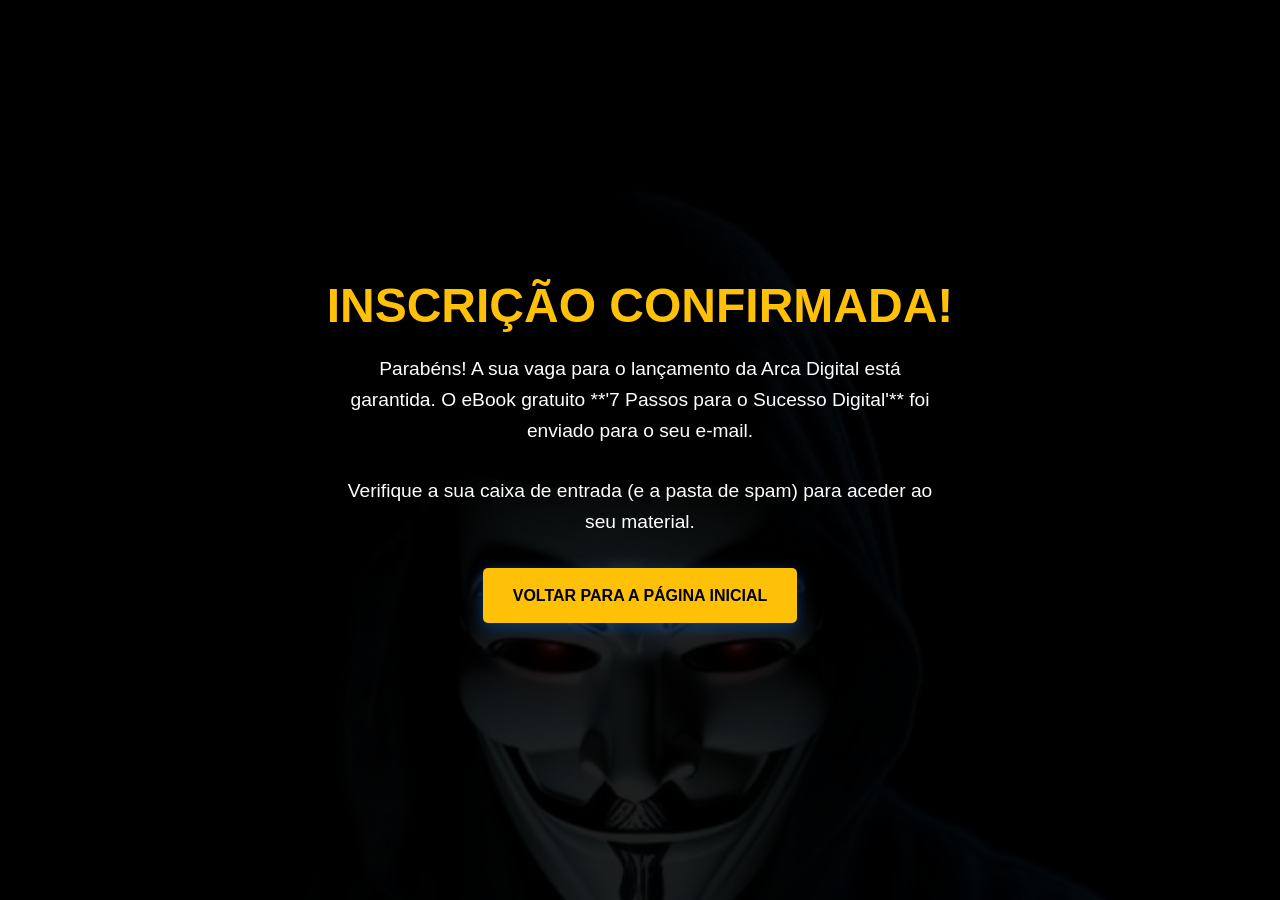
<file: thank_you.html>
<!DOCTYPE html>
<html lang="pt-br">
<head>
    <meta charset="UTF-8">
    <meta name="viewport" content="width=device-width, initial-scale=1.0">
    <title>Obrigado! - Arca Digital</title>
    <link rel="stylesheet" href="style.css">
    <style>
        /* Estilos específicos para a página de agradecimento */
        .thank-you-container {
            min-height: 100vh;
            display: flex;
            flex-direction: column;
            justify-content: center;
            align-items: center;
            text-align: center;
            padding: 20px;
            background-color: rgba(0, 0, 0, 0.8);
        }
        .thank-you-container h1 {
            font-size: 3em;
            color: var(--color-highlight);
            margin-bottom: 20px;
        }
        .thank-you-container p {
            font-size: 1.2em;
            color: var(--color-light);
            max-width: 600px;
            margin-bottom: 30px;
        }
        .thank-you-container .btn-primary {
            background-color: var(--color-highlight);
            color: var(--color-dark);
        }
    </style>
</head>
<body>
    <div class="thank-you-container">
        <div id="seven-digital-logo"></div>
        <h1>Inscrição Confirmada!</h1>
        <p id="user-message">Parabéns! A sua vaga para o lançamento da Arca Digital está garantida. O eBook gratuito **'7 Passos para o Sucesso Digital'** foi enviado para o seu e-mail.</p>
        <p>Verifique a sua caixa de entrada (e a pasta de spam) para aceder ao seu material.</p>
        <a href="index.html" class="btn-primary">Voltar para a Página Inicial</a>
    </div>
    <script>
        // Obter parâmetros da URL
        const urlParams = new URLSearchParams(window.location.search);
        const name = urlParams.get('name');
        const email = urlParams.get('email');
        
        if (name && email) {
            document.getElementById('user-message').innerHTML = `Parabéns, <strong>${name}</strong>! A sua vaga para o lançamento da Arca Digital está garantida. O eBook gratuito <strong>'7 Passos para o Sucesso Digital'</strong> foi enviado para <strong>${email}</strong>.`;
        }
    </script>
</body>
</html>
</file>
<file: style.css>
:root {
    --color-dark: #000000;
    --color-light: #ffffff;
    --color-accent: #007bff; /* Azul para botões */
    --color-text-secondary: #cccccc;
    --color-highlight: #ffc107; /* Amarelo/Laranja para destaque */
    --color-overlay: rgba(0, 0, 0, 0.4); /* Overlay mais suave */
}

/* Reset Básico */
* {
    margin: 0;
    padding: 0;
    box-sizing: border-box;
}

body {
    font-family: Arial, sans-serif;
    background-color: var(--color-dark);
    color: var(--color-light);
    line-height: 1.6;
    
    /* Fundo com a imagem do hacker */
    background-image: url('background.jpg');
    background-attachment: fixed;
    background-size: cover;
    background-position: center top;
    position: relative;
}

/* Overlay para o fundo */
body::before {
    content: '';
    position: fixed;
    top: 0;
    left: 0;
    width: 100%;
    height: 100%;
    background-color: var(--color-overlay);
    z-index: -1;
}

.container {
    width: 90%;
    max-width: 1200px;
    margin: 0 auto;
    padding: 0 15px;
}

/* Tipografia */
h1, h2, h3 {
    color: var(--color-light);
    text-transform: uppercase;
    font-weight: 900;
}

h1 {
    font-size: 1.8em;
    line-height: 1.2;
    margin-bottom: 20px;
}

.highlight {
    color: var(--color-highlight);
}

/* Botões */
.btn-primary {
    display: inline-block;
    background-color: var(--color-accent);
    color: var(--color-light);
    padding: 15px 30px;
    text-decoration: none;
    border-radius: 5px;
    font-weight: bold;
    text-transform: uppercase;
    transition: background-color 0.3s ease, transform 0.3s ease;
    border: none;
    cursor: pointer;
    box-shadow: 0 4px 15px rgba(0, 123, 255, 0.4);
}

.btn-primary:hover {
    background-color: #0056b3;
    transform: translateY(-2px);
}

/* Logo Integrada (Seven Digital) */
#seven-digital-logo {
    position: fixed;
    top: 20px;
    right: 20px;
    width: 80px;
    height: 80px;
    background-image: url('arca_digital_logo.png');
    background-size: contain;
    background-repeat: no-repeat;
    opacity: 0.1; /* Sutil */
    z-index: 100;
}

/* Seções */
section {
    padding: 50px 0;
    text-align: center;
    position: relative;
    z-index: 1;
    background-color: rgba(0, 0, 0, 0.7); /* Fundo semi-transparente para as seções */
    margin-bottom: 20px;
}

/* Seção Hero */
.hero {
    padding: 0;
    min-height: 100vh;
    display: flex;
    align-items: flex-start;
    justify-content: center;
    background-color: transparent;
}

.hero-mask-container {
    width: 100%;
    position: relative;
    display: flex;
    flex-direction: column;
    align-items: center;
}

.hero-mask {
    width: 100%;
    max-width: 500px;
    height: auto;
    display: block;
    margin-bottom: -100px; /* Puxa o conteúdo para cima da imagem */
    z-index: 2;
}

.hero-content {
    max-width: 600px;
    margin: 0 auto;
    padding: 20px;
    z-index: 3;
    background-color: transparent;
}

.logo-text {
    font-size: 4em;
    font-weight: 900;
    color: var(--color-highlight);
    text-shadow: 0 0 10px rgba(255, 193, 7, 0.5);
    margin-bottom: 10px;
}

.hero-content h1 {
    font-size: 1.5em;
    font-weight: 700;
}

.hero-content .subtitle {
    font-size: 1.1em;
    margin-bottom: 30px;
}

/* Cronômetro */
.countdown-timer {
    display: flex;
    justify-content: center;
    gap: 15px;
    margin-bottom: 30px;
    padding: 10px;
    background-color: rgba(0, 0, 0, 0.5);
    border-radius: 5px;
}

.countdown-item {
    text-align: center;
    min-width: 60px; /* Reduzido */
}

.countdown-item span {
    display: block;
    font-size: 1.8em; /* Reduzido */
    font-weight: 900;
    color: var(--color-highlight);
    line-height: 1;
}

.countdown-item small {
    display: block;
    font-size: 0.7em; /* Reduzido */
    text-transform: uppercase;
    margin-top: 5px;
    color: var(--color-text-secondary);
}

/* Seção Fluxograma (Cartões Conectados) */
.fluxograma {
    padding-top: 100px;
    padding-bottom: 100px;
    background-color: var(--color-dark); /* Fundo preto sólido para esta seção */
}

.fluxograma .container {
    position: relative;
}

.card-grid {
    display: flex;
    flex-direction: column;
    align-items: center;
    position: relative;
    padding-top: 50px;
}

/* Linhas de Conexão (Pseudo-elementos) */
.card-grid::before {
    content: '';
    position: absolute;
    top: 0;
    left: 50%;
    transform: translateX(-50%);
    width: 2px;
    height: 100%;
    background-color: var(--color-highlight);
    box-shadow: 0 0 10px var(--color-highlight);
    z-index: 1;
}

.benefit-card {
    width: 200px; /* Cartões um pouco menores */
    background-color: #111;
    border-radius: 10px;
    overflow: hidden;
    box-shadow: 0 0 20px rgba(0, 0, 0, 0.5);
    border: 2px solid var(--color-highlight);
    position: relative;
    z-index: 2;
    margin-bottom: 50px;
    opacity: 0;
    transform: translateY(20px);
    transition: opacity 0.6s ease-out, transform 0.6s ease-out;
    height: 250px; /* Altura fixa para os cartões */
}

.benefit-card.visible {
    opacity: 1;
    transform: translateY(0);
}

.benefit-card img {
    width: 100%;
    height: 100%;
    object-fit: cover;
    display: block;
    border-bottom: none;
    filter: brightness(0.8); /* Escurece um pouco a imagem */
}

.card-content {
    position: absolute;
    bottom: 0;
    width: 100%;
    padding: 10px 15px;
    text-align: center;
    background: linear-gradient(to top, rgba(0, 0, 0, 0.8), rgba(0, 0, 0, 0)); /* Gradiente para destacar o texto */
}

.card-content h3 {
    font-size: 1.1em; /* Tamanho menor para o título */
    margin-bottom: 5px;
}

.by-line {
    display: none; /* Esconde a linha "by Seven Digital" */
}

/* Layout do Fluxograma */
.top-card {
    margin-bottom: 100px;
}

.middle-cards, .bottom-cards {
    display: flex;
    justify-content: space-between;
    width: 100%;
    max-width: 600px;
    margin-bottom: 100px;
}

.middle-cards .benefit-card, .bottom-cards .benefit-card {
    margin-bottom: 0;
}

/* Conexões Horizontais */
.middle-cards::before, .bottom-cards::before {
    content: '';
    position: absolute;
    width: 100%;
    height: 2px;
    background-color: var(--color-highlight);
    box-shadow: 0 0 10px var(--color-highlight);
    z-index: 1;
    top: 50%;
    transform: translateY(-50%);
}

/* Seção Anônimo CTA */
.anonimo-cta {
    background-color: var(--color-dark);
    padding: 30px 0;
}

.cta-box {
    background-color: #111;
    border: 2px solid var(--color-highlight);
    border-radius: 10px;
    padding: 20px;
    max-width: 600px;
    margin: 0 auto;
    box-shadow: 0 0 20px rgba(255, 193, 7, 0.3);
}

.cta-icon {
    width: 40px;
    height: 40px;
    filter: invert(70%) sepia(80%) saturate(500%) hue-rotate(30deg); /* Simula a cor amarela */
    margin-bottom: 10px;
}

.cta-box h2 {
    font-size: 1.5em;
    color: var(--color-highlight);
    margin-bottom: 10px;
}

.anonimo-cta p {
    color: var(--color-text-secondary);
}

/* Seção Benefícios Detalhados */
.detailed-benefits {
    background-color: var(--color-dark);
}

.benefit-box-grid {
    display: flex;
    flex-wrap: wrap;
    justify-content: center;
    gap: 20px;
    margin-bottom: 50px;
}

.benefit-box {
    width: 45%;
    background-color: #111;
    border-left: 5px solid var(--color-highlight);
    padding: 20px;
    text-align: left;
    border-radius: 5px;
    box-shadow: 0 0 10px rgba(0, 0, 0, 0.5);
}

.box-icon {
    width: 30px;
    height: 30px;
    filter: invert(70%) sepia(80%) saturate(500%) hue-rotate(30deg);
    margin-bottom: 10px;
}

.benefit-box h3 {
    font-size: 1.2em;
    color: var(--color-highlight);
    margin-bottom: 10px;
}

.benefit-box p {
    font-size: 0.9em;
    color: var(--color-text-secondary);
}

.final-cta {
    font-size: 1.8em;
    font-weight: 900;
    margin-top: 40px;
}

/* Seção de Comparação */
.comparison-section {
    background-color: var(--color-dark);
}

.comparison-title {
    font-size: 2em;
    margin-bottom: 40px;
}

.comparison-grid {
    display: flex;
    justify-content: space-around;
    gap: 30px;
    text-align: left;
}

.col-sem-estrutura, .col-com-estrutura {
    width: 45%;
    padding: 20px;
    background-color: #111;
    border-radius: 10px;
}

.col-sem-estrutura {
    border: 2px solid red;
}

.col-com-estrutura {
    border: 2px solid green;
}

.comparison-grid h3 {
    font-size: 1.5em;
    margin-bottom: 20px;
}

.comparison-grid ul {
    list-style: none;
    padding: 0;
    margin-bottom: 20px;
}

.comparison-grid li {
    font-size: 1.1em;
    margin-bottom: 10px;
    padding-left: 30px;
    position: relative;
}

.comparison-grid .fail::before {
    content: '❌';
    position: absolute;
    left: 0;
}

.comparison-grid .success::before {
    content: '✅';
    position: absolute;
    left: 0;
}

.comparison-img {
    width: 100%;
    height: auto;
    border-radius: 5px;
    margin-top: 20px;
    max-height: 300px; /* Limita a altura das imagens de comparação */
    object-fit: cover;
}

/* Seção Ebook CTA e Formulário */
.ebook-cta {
    background-color: var(--color-dark);
    padding: 50px 0;
}

.ebook-content {
    max-width: 600px;
    margin: 0 auto;
    padding: 30px;
    background-color: #111;
    border: 2px solid var(--color-highlight);
    border-radius: 10px;
    box-shadow: 0 0 20px rgba(255, 193, 7, 0.3);
}

.ebook-content h3 {
    font-size: 1.5em;
    margin-bottom: 20px;
}

#lead-form input {
    width: 100%;
    padding: 15px;
    margin-bottom: 15px;
    border: 1px solid #333;
    background-color: #000;
    color: var(--color-light);
    border-radius: 5px;
    font-size: 1em;
}

.form-message {
    margin-top: 10px;
    color: var(--color-highlight);
}

/* Rodapé */
footer {
    background-color: var(--color-dark);
    padding: 20px 0;
    text-align: center;
    font-size: 0.8em;
    border-top: 1px solid #333;
}

/* Animação (Scroll Reveal) - Classes já definidas no JS */
.benefit-card {
    opacity: 0;
    transform: translateY(20px);
    transition: opacity 0.6s ease-out, transform 0.6s ease-out;
}

.benefit-card.visible {
    opacity: 1;
    transform: translateY(0);
}

/* Media Queries para Responsividade */
@media (max-width: 768px) {
    .hero-content h1 {
        font-size: 1.2em;
    }

    .countdown-item span {
        font-size: 1.5em;
    }

    .countdown-item small {
        font-size: 0.6em;
    }

    .middle-cards, .bottom-cards {
        flex-direction: column;
        align-items: center;
        gap: 50px;
        margin-bottom: 50px;
    }

    .middle-cards::before, .bottom-cards::before {
        display: none; /* Remove linhas horizontais em mobile */
    }

    .benefit-card {
        width: 90%;
        max-width: 300px;
        margin-bottom: 50px;
    }

    .benefit-box-grid {
        flex-direction: column;
    }

    .benefit-box {
        width: 100%;
    }

    .comparison-grid {
        flex-direction: column;
    }

    .col-sem-estrutura, .col-com-estrutura {
        width: 100%;
        margin-bottom: 20px;
    }
}

/* Estilos do Formulário MailerLite */
#mlb2-34247387.ml-form-embedContainer {
  box-sizing: border-box;
  display: table;
  margin: 0 auto;
  position: static;
  width: 100% !important;
}
#mlb2-34247387.ml-form-embedContainer h4,
#mlb2-34247387.ml-form-embedContainer p,
#mlb2-34247387.ml-form-embedContainer span,
#mlb2-34247387.ml-form-embedContainer button {
  text-transform: none !important;
  letter-spacing: normal !important;
}
#mlb2-34247387.ml-form-embedContainer .ml-form-embedWrapper {
  background-color: transparent; /* Alterado para transparente */
  border-width: 0px;
  border-color: transparent;
  border-radius: 4px;
  border-style: solid;
  box-sizing: border-box;
  display: inline-block !important;
  margin: 0;
  padding: 0;
  position: relative;
}
#mlb2-34247387.ml-form-embedContainer .ml-form-embedWrapper.embedPopup,
#mlb2-34247387.ml-form-embedContainer .ml-form-embedWrapper.embedDefault { width: 100%; max-width: 400px; } /* Ajuste de largura */
#mlb2-34247387.ml-form-embedContainer .ml-form-embedWrapper.embedForm { max-width: 100%; width: 100%; } /* Ajuste de largura */
#mlb2-34247387.ml-form-embedContainer .ml-form-align-center { text-align: center; }
#mlb2-34247387.ml-form-embedContainer .ml-form-embedWrapper .ml-form-embedBody,
#mlb2-34247387.ml-form-embedContainer .ml-form-embedWrapper .ml-form-successBody {
  padding: 0; /* Removido padding extra */
}
#mlb2-34247387.ml-form-embedContainer .ml-form-embedWrapper .ml-form-embedBody .ml-form-embedContent,
#mlb2-34247387.ml-form-embedContainer .ml-form-embedWrapper .ml-form-successBody .ml-form-successContent {
  text-align: center; /* Centralizado */
  margin: 0 0 20px 0;
}
#mlb2-34247387.ml-form-embedContainer .ml-form-embedWrapper .ml-form-embedBody .ml-form-embedContent h4,
#mlb2-34247387.ml-form-embedContainer .ml-form-embedWrapper .ml-form-successBody .ml-form-successContent h4 {
  color: var(--color-highlight); /* Cor do tema */
  font-family: var(--font-primary);
  font-size: 1.5em; /* Ajuste de tamanho */
  font-weight: 700;
  margin: 0 0 10px 0;
  text-align: center;
  word-break: break-word;
}
#mlb2-34247387.ml-form-embedContainer .ml-form-embedWrapper .ml-form-embedBody .ml-form-embedContent p,
#mlb2-34247387.ml-form-embedContainer .ml-form-embedWrapper .ml-form-successBody .ml-form-successContent p {
  color: var(--color-light); /* Cor do tema */
  font-family: var(--font-secondary);
  font-size: 1em;
  font-weight: 400;
  line-height: 1.6;
  margin: 0 0 10px 0;
  text-align: center;
}

/* Campos de Input */
#mlb2-34247387.ml-form-embedContainer .ml-form-embedWrapper .ml-form-embedBody .ml-form-fieldRow input {
  background-color: var(--color-dark) !important; /* Fundo escuro */
  color: var(--color-light) !important; /* Texto claro */
  border-color: var(--color-highlight); /* Borda destacada */
  border-radius: 8px !important; /* Borda mais arredondada */
  border-style: solid !important;
  border-width: 1px !important;
  font-family: inherit;
  font-size: 1em !important;
  padding: 15px 20px !important; /* Mais padding */
  box-shadow: 0 0 5px rgba(255, 255, 255, 0.1); /* Sombra suave */
}

/* Placeholder */
#mlb2-34247387.ml-form-embedContainer .ml-form-embedWrapper .ml-form-embedBody .ml-form-fieldRow input::-webkit-input-placeholder,
#mlb2-34247387.ml-form-embedContainer .ml-form-embedWrapper .ml-form-embedBody .ml-form-horizontalRow input::-webkit-input-placeholder { color: var(--color-text-secondary); opacity: 0.7; }

#mlb2-34247387.ml-form-embedContainer .ml-form-embedWrapper .ml-form-embedBody .ml-form-fieldRow input::-moz-placeholder,
#mlb2-34247387.ml-form-embedContainer .ml-form-embedWrapper .ml-form-embedBody .ml-form-horizontalRow input::-moz-placeholder { color: var(--color-text-secondary); opacity: 0.7; }

#mlb2-34247387.ml-form-embedContainer .ml-form-embedWrapper .ml-form-embedBody .ml-form-fieldRow input:-ms-input-placeholder,
#mlb2-34247387.ml-form-embedContainer .ml-form-embedWrapper .ml-form-embedBody .ml-form-horizontalRow input:-ms-input-placeholder { color: var(--color-text-secondary); opacity: 0.7; }

#mlb2-34247387.ml-form-embedContainer .ml-form-embedWrapper .ml-form-embedBody .ml-form-fieldRow input:-moz-placeholder,
#mlb2-34247387.ml-form-embedContainer .ml-form-embedWrapper .ml-form-embedBody .ml-form-horizontalRow input:-moz-placeholder { color: var(--color-text-secondary); opacity: 0.7; }

/* Botão */
#mlb2-34247387.ml-form-embedContainer .ml-form-embedWrapper .ml-form-embedBody .ml-button-horizontal button {
  background-color: var(--color-highlight) !important; /* Cor de destaque */
  color: var(--color-dark) !important; /* Texto escuro */
  border: none !important;
  border-radius: 8px !important;
  font-weight: bold !important;
  text-transform: uppercase !important;
  font-size: 1.1em !important;
  padding: 15px 30px !important;
  cursor: pointer;
  transition: background-color 0.3s ease;
  width: 100% !important;
  margin-top: 10px;
}

#mlb2-34247387.ml-form-embedContainer .ml-form-embedWrapper .ml-form-embedBody .ml-button-horizontal button:hover {
  background-color: #ffdb58 !important; /* Um pouco mais claro no hover */
}

/* Layout Horizontal */
#mlb2-34247387.ml-form-embedContainer .ml-form-embedWrapper .ml-form-embedBody .ml-form-horizontalRow {
  display: flex;
  flex-direction: column;
  gap: 10px;
}

#mlb2-34247387.ml-form-embedContainer .ml-form-embedWrapper .ml-form-embedBody .ml-form-horizontalRow .ml-input-horizontal {
  display: flex;
  flex-direction: column;
  gap: 10px;
  width: 100%;
}

#mlb2-34247387.ml-form-embedContainer .ml-form-embedWrapper .ml-form-embedBody .ml-form-horizontalRow .ml-button-horizontal {
  width: 100%;
}

/* Responsividade para telas maiores */
@media (min-width: 768px) {
  #mlb2-34247387.ml-form-embedContainer .ml-form-embedWrapper .ml-form-embedBody .ml-form-horizontalRow {
    flex-direction: row;
    align-items: flex-start;
  }

  #mlb2-34247387.ml-form-embedContainer .ml-form-embedWrapper .ml-form-embedBody .ml-form-horizontalRow .ml-input-horizontal {
    flex-direction: row;
    flex-grow: 1;
  }

  #mlb2-34247387.ml-form-embedContainer .ml-form-embedWrapper .ml-form-embedBody .ml-form-horizontalRow .ml-input-horizontal .ml-field-group {
    flex-grow: 1;
  }

  #mlb2-34247387.ml-form-embedContainer .ml-form-embedWrapper .ml-form-embedBody .ml-form-horizontalRow .ml-button-horizontal {
    width: auto;
  }
}

/* Estilos para a mensagem de sucesso */
#mlb2-34247387.ml-form-embedContainer .ml-form-embedWrapper .ml-form-successBody {
  text-align: center;
  padding: 20px;
  background-color: var(--color-dark);
  border: 1px solid var(--color-highlight);
  border-radius: 8px;
}

#mlb2-34247387.ml-form-embedContainer .ml-form-embedWrapper .ml-form-successBody .ml-form-successContent h4 {
  color: var(--color-highlight);
}

#mlb2-34247387.ml-form-embedContainer .ml-form-embedWrapper .ml-form-successBody .ml-form-successContent p {
  color: var(--color-light);
}
</file>
